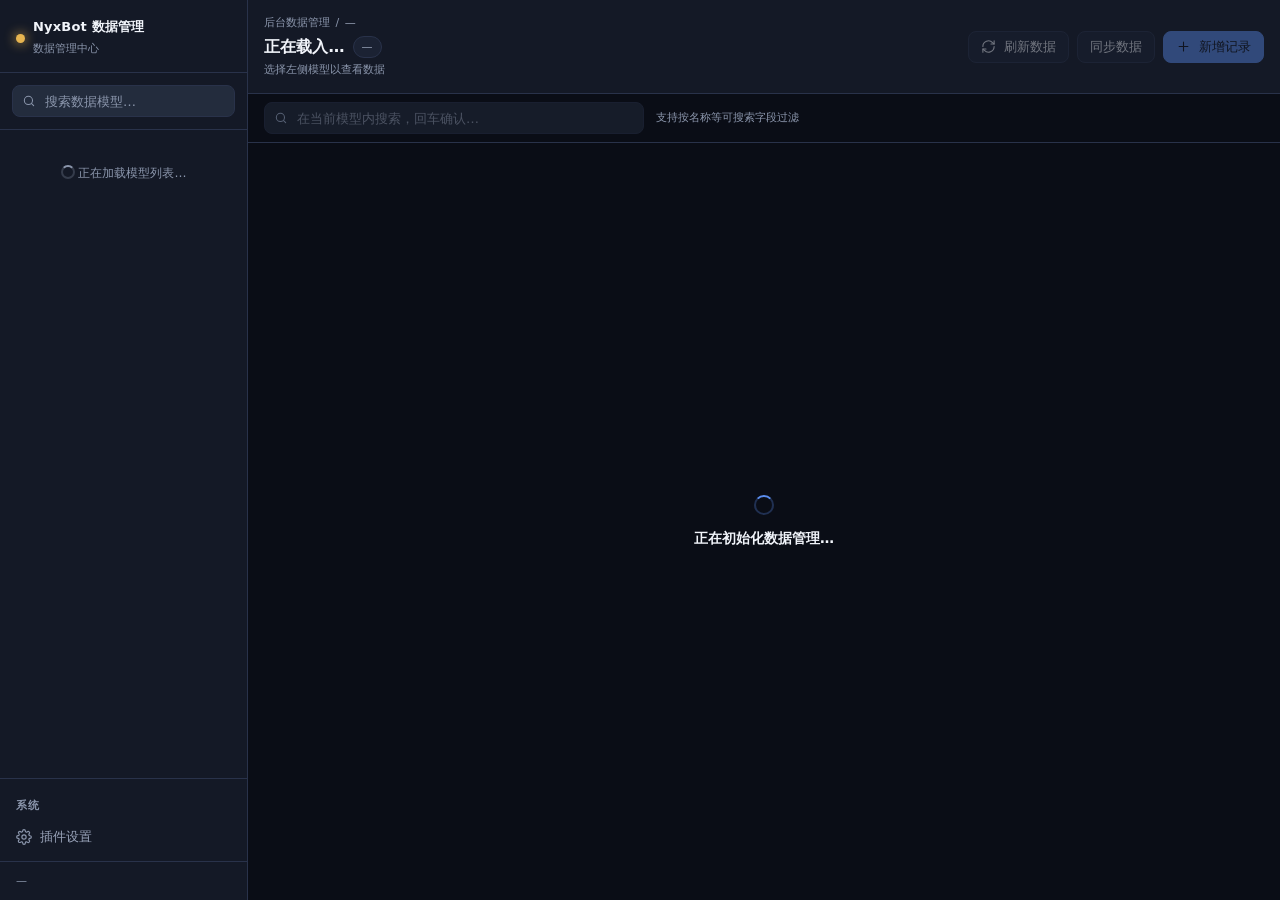
<file: pages/nyxbot-admin/index.html>
<!doctype html>
<html lang="zh-CN" data-theme="dark">
<head>
  <meta charset="utf-8" />
  <meta name="viewport" content="width=device-width, initial-scale=1.0, viewport-fit=cover" />
  <meta name="color-scheme" content="dark light" />
  <title>NyxBot 数据管理</title>
  <link rel="stylesheet" href="./style.css" />
</head>
<body>
  <!-- 图标精灵：统一 24 栅格、1.75 描边，禁止用字符当图标 -->
  <svg class="sprite" aria-hidden="true" focusable="false">
    <symbol id="i-menu" viewBox="0 0 24 24"><path d="M4 7h16M4 12h16M4 17h16"/></symbol>
    <symbol id="i-search" viewBox="0 0 24 24"><circle cx="11" cy="11" r="7"/><path d="m20 20-3.5-3.5"/></symbol>
    <symbol id="i-x" viewBox="0 0 24 24"><path d="M18 6 6 18M6 6l12 12"/></symbol>
    <symbol id="i-refresh" viewBox="0 0 24 24"><path d="M3 12a9 9 0 0 1 15.5-6.2L21 8"/><path d="M21 3v5h-5"/><path d="M21 12a9 9 0 0 1-15.5 6.2L3 16"/><path d="M3 21v-5h5"/></symbol>
    <symbol id="i-plus" viewBox="0 0 24 24"><path d="M12 5v14M5 12h14"/></symbol>
    <symbol id="i-save" viewBox="0 0 24 24"><path d="M5 12.5 9.5 17 19 7.5"/></symbol>
    <symbol id="i-gear" viewBox="0 0 24 24"><circle cx="12" cy="12" r="3.2"/><path d="M19.4 15a1.7 1.7 0 0 0 .34 1.87l.06.06a2 2 0 1 1-2.83 2.83l-.06-.06a1.7 1.7 0 0 0-1.87-.34 1.7 1.7 0 0 0-1 1.55V21a2 2 0 1 1-4 0v-.09A1.7 1.7 0 0 0 8.9 19.3a1.7 1.7 0 0 0-1.87.34l-.06.06a2 2 0 1 1-2.83-2.83l.06-.06A1.7 1.7 0 0 0 4.7 15a1.7 1.7 0 0 0-1.55-1H3a2 2 0 1 1 0-4h.09A1.7 1.7 0 0 0 4.7 8.9a1.7 1.7 0 0 0-.34-1.87l-.06-.06a2 2 0 1 1 2.83-2.83l.06.06A1.7 1.7 0 0 0 9 4.6a1.7 1.7 0 0 0 1-1.55V3a2 2 0 1 1 4 0v.09a1.7 1.7 0 0 0 1 1.55 1.7 1.7 0 0 0 1.87-.34l.06-.06a2 2 0 1 1 2.83 2.83l-.06.06A1.7 1.7 0 0 0 19.4 9v.09a1.7 1.7 0 0 0 1.55 1H21a2 2 0 1 1 0 4h-.09a1.7 1.7 0 0 0-1.51 1Z"/></symbol>
    <symbol id="i-database" viewBox="0 0 24 24"><ellipse cx="12" cy="5" rx="8" ry="3"/><path d="M4 5v6c0 1.7 3.6 3 8 3s8-1.3 8-3V5"/><path d="M4 11v6c0 1.7 3.6 3 8 3s8-1.3 8-3v-6"/></symbol>
    <symbol id="i-alert" viewBox="0 0 24 24"><path d="M12 9v4M12 17h.01"/><path d="M10.3 3.9 1.8 18a2 2 0 0 0 1.7 3h17a2 2 0 0 0 1.7-3L13.7 3.9a2 2 0 0 0-3.4 0Z"/></symbol>
    <symbol id="i-info" viewBox="0 0 24 24"><circle cx="12" cy="12" r="9"/><path d="M12 11v5M12 8h.01"/></symbol>
    <symbol id="i-chevron-left" viewBox="0 0 24 24"><path d="m15 18-6-6 6-6"/></symbol>
    <symbol id="i-chevron-right" viewBox="0 0 24 24"><path d="m9 18 6-6-6-6"/></symbol>
  </svg>

  <div class="app">
    <!-- 侧边栏：按功能模块分组折叠的模型导航 + 系统入口 -->
    <aside class="sidebar" id="sidebar" aria-label="数据模型导航">
      <header class="sidebar-head">
        <div class="sidebar-brand">
          <span class="brand-mark" aria-hidden="true"></span>
          <div class="brand-text">
            <b data-i18n="sidebar.title">NyxBot 数据管理</b>
            <span id="sidebar-subtitle">数据管理中心</span>
          </div>
          <button class="btn drawer-close" data-size="icon" data-variant="ghost" id="drawer-close" type="button" aria-label="收起模型列表" data-i18n-aria="sidebar.close">
            <svg class="ico" aria-hidden="true"><use href="#i-x"/></svg>
          </button>
        </div>
      </header>

      <div class="sidebar-search">
        <div class="input-wrap">
          <svg class="ico" aria-hidden="true"><use href="#i-search"/></svg>
          <input class="input" id="model-filter" type="search" placeholder="搜索数据模型…" autocomplete="off" aria-label="搜索数据模型" />
        </div>
      </div>

      <nav class="model-list" id="model-list" aria-label="数据模型列表">
        <div class="model-state" id="model-state">
          <span class="spinner"></span> 正在加载模型列表…
        </div>
      </nav>

      <div class="sidebar-system">
        <div class="sidebar-system-label" id="sidebar-system-label" data-i18n="sidebar.system">系统</div>
        <button class="model-item" id="settings-entry" type="button">
          <svg class="ico" aria-hidden="true"><use href="#i-gear"/></svg>
          <span class="grow" data-i18n="sidebar.settings">插件设置</span>
        </button>
      </div>

      <footer class="sidebar-foot" id="model-summary">—</footer>
    </aside>

    <div class="scrim" id="scrim" hidden></div>

    <main class="admin-main">
      <header class="admin-head">
        <button class="btn sidebar-toggle" data-size="icon" data-variant="ghost" id="sidebar-toggle" type="button" aria-label="打开模型列表" aria-expanded="false" data-i18n-aria="sidebar.open">
          <svg class="ico" aria-hidden="true"><use href="#i-menu"/></svg>
        </button>
        <div class="head-main">
          <p class="crumb"><span id="crumb-root" data-i18n="crumb.root">后台数据管理</span> <span class="crumb-sep" aria-hidden="true">/</span> <b id="crumb-model">—</b></p>
          <div class="head-line">
            <h2 id="current-model-title">正在载入…</h2>
            <span class="count" id="record-count">—</span>
          </div>
          <p class="head-meta" id="page-summary">选择左侧模型以查看数据</p>
        </div>

        <div class="head-actions" id="data-actions">
          <button class="btn" id="refresh-btn" type="button" disabled>
            <svg class="ico" aria-hidden="true"><use href="#i-refresh"/></svg>
            <span data-i18n="toolbar.refresh">刷新数据</span>
          </button>
          <button class="btn" id="sync-btn" type="button" disabled title="从数据源同步当前模型" data-i18n-title="toolbar.sync_title">
            <span data-i18n="toolbar.sync">同步数据</span>
          </button>
          <button class="btn" data-variant="primary" id="create-btn" type="button" disabled>
            <svg class="ico" aria-hidden="true"><use href="#i-plus"/></svg>
            <span data-i18n="toolbar.create">新增记录</span>
          </button>
        </div>

        <div class="head-actions" id="settings-actions" hidden>
          <button class="btn" id="config-reset" type="button">
            <span data-i18n="settings.reset">恢复默认</span>
          </button>
          <button class="btn" data-variant="primary" id="config-save" type="button" disabled>
            <svg class="ico" aria-hidden="true"><use href="#i-save"/></svg>
            <span data-i18n="settings.save">保存设置</span>
          </button>
        </div>
      </header>

      <div class="admin-toolbar" id="searchbar">
        <div class="input-wrap search">
          <svg class="ico" aria-hidden="true"><use href="#i-search"/></svg>
          <input class="input has-action" id="data-search" type="search" placeholder="在当前模型内搜索，回车确认…" autocomplete="off" aria-label="在当前模型内搜索" disabled />
          <button class="input-action" id="search-clear" type="button" hidden aria-label="清空搜索">
            <svg class="ico" aria-hidden="true"><use href="#i-x"/></svg>
          </button>
        </div>
        <span class="hint" id="search-hint">支持按名称等可搜索字段过滤</span>
      </div>

      <!-- 全局提示条：加载失败 / 需重载等 -->
      <div class="admin-notice" id="notice" data-tone="danger" hidden></div>

      <!-- 数据展示区：唯一滚动容器 -->
      <section class="data-area" id="table-container" aria-live="polite">
        <div class="state">
          <span class="spinner"></span>
          <p class="state-title">正在初始化数据管理…</p>
        </div>
      </section>

      <!-- 插件设置 -->
      <section class="settings-area" id="settings-area" hidden>
        <div class="settings-inner" id="settings-form"></div>
      </section>

      <footer class="admin-pager" id="pagination" hidden>
        <div class="pager">
          <span class="pager-summary" id="page-total"></span>
          <div class="pager-controls">
            <button class="page-btn" id="prev-page" type="button" aria-label="上一页">
              <svg class="ico" width="15" height="15" aria-hidden="true"><use href="#i-chevron-left"/></svg>
            </button>
            <div class="pager-pages" id="page-info"></div>
            <button class="page-btn" id="next-page" type="button" aria-label="下一页">
              <svg class="ico" width="15" height="15" aria-hidden="true"><use href="#i-chevron-right"/></svg>
            </button>
          </div>
        </div>
      </footer>
    </main>
  </div>

  <!-- 新增 / 编辑 -->
  <div class="overlay" id="modal-overlay" hidden>
    <div class="dialog" role="dialog" aria-modal="true" aria-labelledby="modal-title">
      <header class="dialog-head">
        <h3 id="modal-title">编辑记录</h3>
        <button class="btn" data-size="icon" data-variant="ghost" id="modal-close" type="button" aria-label="关闭">
          <svg class="ico" aria-hidden="true"><use href="#i-x"/></svg>
        </button>
      </header>
      <div class="dialog-body" id="form-fields"></div>
      <footer class="dialog-foot">
        <span class="dialog-hint" id="form-hint">带 * 的字段请按实际内容填写</span>
        <button class="btn" id="modal-cancel" type="button">取消</button>
        <button class="btn" data-variant="primary" id="modal-submit" type="button">保存</button>
      </footer>
    </div>
  </div>

  <!-- 删除 / 放弃修改确认 -->
  <div class="overlay" id="confirm-overlay" hidden>
    <div class="dialog dialog-sm" role="dialog" aria-modal="true" aria-labelledby="confirm-title">
      <header class="dialog-head">
        <h3 id="confirm-title">确认删除</h3>
        <button class="btn" data-size="icon" data-variant="ghost" id="confirm-close" type="button" aria-label="关闭">
          <svg class="ico" aria-hidden="true"><use href="#i-x"/></svg>
        </button>
      </header>
      <div class="dialog-body">
        <p class="confirm-message" id="confirm-message">确定删除这条记录吗？此操作不可撤销。</p>
        <div class="confirm-detail" id="confirm-detail"></div>
      </div>
      <footer class="dialog-foot">
        <span class="dialog-hint" id="confirm-hint"></span>
        <button class="btn" id="confirm-cancel" type="button">取消</button>
        <button class="btn" data-variant="danger" id="confirm-delete" type="button">确认删除</button>
      </footer>
    </div>
  </div>

  <div class="toast" id="toast" role="status" aria-live="polite" data-tone="info" hidden></div>

  <script type="module" src="./app.js"></script>
</body>
</html>
</file>
<file: pages/nyxbot-admin/style.css>
/* ============================================================================
   NyxBot 数据管理 — 设计令牌 / 布局 / 组件 / 响应式
   令牌与 docs/frontend-ui-guidelines.md §4 逐项对应；组件按 §6 契约。
   ============================================================================ */

/* ============================================================================
   1. 设计令牌
   ============================================================================ */
:root,
[data-theme="dark"] {
  --c-canvas: #0A0D16;
  --c-surface: #141926;
  --c-surface-2: #1B2233;
  --c-surface-3: #232C3D;
  --c-border: #29324A;
  --c-border-strong: #3B4761;
  --c-text: #F1F4FA;
  --c-text-muted: #98A2B8;
  --c-text-dim: #8B96AC;
  --c-gold: #E6B450;
  --c-blue: #5B8DEF;
  --c-green: #43D08A;
  --c-amber: #F2B84B;
  --c-red: #EF5B6B;

  --c-accent: var(--c-blue);
  --c-accent-soft: color-mix(in srgb, var(--c-blue) 14%, transparent);
  --c-success: var(--c-green);
  --c-success-soft: color-mix(in srgb, var(--c-green) 12%, transparent);
  --c-warn: var(--c-amber);
  --c-warn-soft: color-mix(in srgb, var(--c-amber) 12%, transparent);
  --c-danger: var(--c-red);
  --c-danger-soft: color-mix(in srgb, var(--c-red) 12%, transparent);
  --c-brand: var(--c-gold);
  --c-focus: var(--c-blue);
  --c-on-accent: #0B0F18;
  --c-row-hover: color-mix(in srgb, var(--c-blue) 7%, transparent);
  --c-zebra: color-mix(in srgb, var(--c-text) 3%, transparent);

  --f-2xl: 26px; --lh-2xl: 34px;
  --f-xl: 20px;  --lh-xl: 28px;
  --f-lg: 16px;  --lh-lg: 24px;
  --f-md: 14px;  --lh-md: 22px;
  --f-base: 13px; --lh-base: 20px;
  --f-sm: 12px;  --lh-sm: 18px;
  --f-xs: 11px;  --lh-xs: 16px;

  --s-1: 4px; --s-2: 8px; --s-3: 12px; --s-4: 16px;
  --s-5: 24px; --s-6: 32px; --s-7: 48px;

  --r-sm: 8px; --r-md: 14px; --r-lg: 20px; --r-pill: 999px;

  --sh-1: 0 1px 2px rgba(0, 0, 0, .24);
  --sh-2: 0 8px 24px rgba(0, 0, 0, .32);
  --sh-3: 0 24px 56px rgba(0, 0, 0, .48);

  --z-sticky: 10;
  --z-sticky-col: 11;
  --z-scrim: 30;
  --z-drawer: 40;
  --z-dialog: 50;
  --z-toast: 60;

  --d-fast: 120ms;
  --d-base: 180ms;
  --d-slow: 240ms;
  --ease: cubic-bezier(.2, .8, .2, 1);
}

[data-theme="light"] {
  --c-canvas: #E9EDF4;
  --c-surface: #FFFFFF;
  --c-surface-2: #EDF1F8;
  --c-surface-3: #E4EAF4;
  --c-border: #CFD7E4;
  --c-border-strong: #B6C2D6;
  --c-text: #12161F;
  --c-text-muted: #545E72;
  --c-text-dim: #6A7385;
  --c-gold: #8A5E10;
  --c-blue: #2458B8;
  --c-green: #187A4C;
  --c-amber: #8A5E10;
  --c-red: #B0303E;

  --c-on-accent: #FFFFFF;
  --c-zebra: color-mix(in srgb, var(--c-text) 2.5%, transparent);

  --sh-1: 0 1px 2px rgba(24, 38, 66, .08);
  --sh-2: 0 8px 24px rgba(24, 38, 66, .12);
  --sh-3: 0 24px 56px rgba(24, 38, 66, .18);
}

/* ============================================================================
   2. 基础
   ============================================================================ */
*, *::before, *::after { box-sizing: border-box; }
* { margin: 0; padding: 0; }
[hidden] { display: none !important; }
html, body { height: 100%; }
html { -webkit-text-size-adjust: 100%; }
:root, [data-theme="dark"] { color-scheme: dark; }
[data-theme="light"] { color-scheme: light; }

body {
  background: var(--c-canvas);
  color: var(--c-text);
  font-family: "Segoe UI Variable Text", "Segoe UI", "PingFang SC", "Microsoft YaHei", system-ui, -apple-system, sans-serif;
  font-size: var(--f-md);
  line-height: var(--lh-md);
  -webkit-font-smoothing: antialiased;
  text-rendering: optimizeLegibility;
  /* 一屏只有一个滚动容器：滚动交给 .data-area / .settings-area */
  overflow: hidden;
}

button { font: inherit; color: inherit; background: none; border: 0; cursor: pointer; }
button:disabled { cursor: not-allowed; }
input, select { font: inherit; color: inherit; }
input[type="search"]::-webkit-search-cancel-button { display: none; }
ul { list-style: none; }
:focus-visible { outline: 2px solid var(--c-focus); outline-offset: 2px; border-radius: 3px; }
::selection { background: color-mix(in srgb, var(--c-blue) 34%, transparent); }

* { scrollbar-width: thin; scrollbar-color: var(--c-border-strong) transparent; }
::-webkit-scrollbar { width: 9px; height: 9px; }
::-webkit-scrollbar-thumb { background: var(--c-border-strong); border-radius: var(--r-pill); }
::-webkit-scrollbar-track { background: transparent; }

.sr-only {
  position: absolute; width: 1px; height: 1px; padding: 0; margin: -1px;
  overflow: hidden; clip: rect(0 0 0 0); white-space: nowrap; border: 0;
}

/* 图标精灵：统一 24 栅格 / 1.75 描边，颜色继承文字色 */
.sprite { position: absolute; width: 0; height: 0; overflow: hidden; }
.ico {
  width: 16px; height: 16px; flex: none; display: block;
  fill: none; stroke: currentColor; stroke-width: 1.75;
  stroke-linecap: round; stroke-linejoin: round;
}
.btn .ico { width: 15px; height: 15px; }

/* ============================================================================
   3. 应用外壳
   ============================================================================ */
.app { display: flex; height: 100dvh; width: 100%; }

/* ============================================================================
   4. 侧边栏
   ============================================================================ */
.sidebar {
  width: 248px; flex: none; display: flex; flex-direction: column; min-height: 0;
  background: var(--c-surface); border-right: 1px solid var(--c-border);
  z-index: var(--z-drawer);
}

.sidebar-head { padding: var(--s-4) var(--s-4) var(--s-3); border-bottom: 1px solid var(--c-border); }
.sidebar-brand { display: flex; align-items: center; gap: var(--s-2); }
.brand-mark {
  width: 9px; height: 9px; flex: none; border-radius: 50%;
  background: var(--c-brand); box-shadow: 0 0 12px var(--c-brand);
}
.brand-text { min-width: 0; }
.brand-text b {
  display: block; font-size: var(--f-base); font-weight: 600; letter-spacing: .2px;
  overflow: hidden; text-overflow: ellipsis; white-space: nowrap;
}
.brand-text span { display: block; font-size: var(--f-xs); color: var(--c-text-dim); }

.sidebar-search { padding: var(--s-3); border-bottom: 1px solid var(--c-border); }

/* 模型列表：按功能模块分组折叠 */
.model-list { flex: 1; min-height: 0; overflow-y: auto; padding: var(--s-2); }
.model-state {
  padding: var(--s-5) var(--s-3); text-align: center;
  color: var(--c-text-dim); font-size: var(--f-sm); line-height: 1.9;
}
.model-state .btn { margin-top: var(--s-3); }

.model-group { display: flex; flex-direction: column; }
.model-group + .model-group { margin-top: 1px; }
.model-group-head {
  display: flex; align-items: center; gap: var(--s-2); width: 100%;
  height: 30px; padding: 0 var(--s-2); border-radius: var(--r-sm);
  color: var(--c-text-dim); font-size: var(--f-xs); font-weight: 600;
  letter-spacing: .07em; text-transform: uppercase; text-align: left;
  transition: background-color var(--d-fast) ease, color var(--d-fast) ease;
}
.model-group-head:hover { background: var(--c-surface-2); color: var(--c-text-muted); }
.model-group-head .chevron { width: 12px; height: 12px; transition: transform var(--d-fast) var(--ease); }
.model-group-head[aria-expanded="true"] .chevron { transform: rotate(90deg); }
/* 当前模型所在分组：收起状态下仍能定位上下文 */
.model-group-head[data-active="true"] { color: var(--c-accent); box-shadow: inset 2px 0 0 var(--c-accent); }
.model-group-name { flex: 1; min-width: 0; overflow: hidden; text-overflow: ellipsis; white-space: nowrap; }
.model-group-count {
  font-size: var(--f-xs); font-weight: 500; letter-spacing: 0;
  color: var(--c-text-dim); font-variant-numeric: tabular-nums;
}
.model-group-head[data-active="true"] .model-group-count { color: var(--c-accent); }
/* 子项与分组标题的文字左对齐（标题 = 内边距 8 + 箭头 12 + 间距 8） */
.model-group-body {
  display: flex; flex-direction: column; gap: 1px;
  padding: var(--s-1) 0 var(--s-2) calc(var(--s-2) + 12px);
}

.model-item {
  display: flex; align-items: center; gap: var(--s-2); width: 100%;
  height: 32px; padding: 0 var(--s-2); border-radius: var(--r-sm);
  color: var(--c-text-muted); font-size: var(--f-base); text-align: left;
  transition: background-color var(--d-fast) ease, color var(--d-fast) ease;
}
.model-item:hover { background: var(--c-surface-2); color: var(--c-text); }
.model-item[aria-current="true"] {
  background: var(--c-accent-soft); color: var(--c-accent);
  font-weight: 500; box-shadow: inset 2px 0 0 var(--c-accent);
}
.model-item .grow { flex: 1; min-width: 0; overflow: hidden; text-overflow: ellipsis; white-space: nowrap; }
.sync-mark { flex: none; display: flex; color: var(--c-success); }
.sync-mark .ico { width: 13px; height: 13px; }

.sidebar-system { flex: none; padding: var(--s-2); border-top: 1px solid var(--c-border); }
.sidebar-system-label {
  padding: var(--s-2) var(--s-2) var(--s-1);
  font-size: var(--f-xs); font-weight: 600; letter-spacing: .07em;
  text-transform: uppercase; color: var(--c-text-dim);
}
.sidebar-system .model-item { width: 100%; }
.sidebar-system .model-item .ico { color: var(--c-text-dim); }
.sidebar-system .model-item[aria-current="true"] .ico { color: var(--c-accent); }

.sidebar-foot {
  flex: none; padding: var(--s-2) var(--s-4); border-top: 1px solid var(--c-border);
  font-size: var(--f-xs); color: var(--c-text-dim);
}

.btn.drawer-close { display: none; margin-left: auto; }
.scrim {
  position: fixed; inset: 0; z-index: var(--z-scrim);
  background: color-mix(in srgb, #04070E 56%, transparent);
}
[data-theme="light"] .scrim { background: color-mix(in srgb, #0C1524 42%, transparent); }

/* ============================================================================
   5. 主内容
   ============================================================================ */
.admin-main { flex: 1; min-width: 0; display: flex; flex-direction: column; min-height: 0; }

.admin-head {
  flex: none; display: flex; align-items: center; gap: var(--s-4);
  padding: var(--s-3) var(--s-4);
  border-bottom: 1px solid var(--c-border); background: var(--c-surface);
}
.head-main { flex: 1; min-width: 0; }
.crumb { font-size: var(--f-xs); color: var(--c-text-dim); }
.crumb-sep { margin: 0 2px; }
.crumb b { color: var(--c-text-muted); font-weight: 500; }
.head-line { display: flex; align-items: center; gap: var(--s-2); margin-top: 2px; }
.head-line h2 {
  font-size: var(--f-lg); font-weight: 600; letter-spacing: .1px;
  overflow: hidden; text-overflow: ellipsis; white-space: nowrap;
}
.head-meta { font-size: var(--f-xs); color: var(--c-text-dim); margin-top: 1px; font-variant-numeric: tabular-nums; }
.head-actions { flex: none; display: flex; gap: var(--s-2); flex-wrap: wrap; justify-content: flex-end; }

.admin-toolbar {
  flex: none; display: flex; align-items: center; gap: var(--s-3);
  padding: var(--s-2) var(--s-4);
  border-bottom: 1px solid var(--c-border); background: var(--c-canvas);
}
.admin-toolbar .search { flex: 1; max-width: 380px; }
.admin-toolbar .hint { font-size: var(--f-xs); color: var(--c-text-dim); }

.admin-notice {
  flex: none; display: flex; align-items: center; gap: var(--s-2);
  padding: var(--s-2) var(--s-4); font-size: var(--f-sm);
  border-bottom: 1px solid var(--c-border);
}
.admin-notice .ico { width: 14px; height: 14px; }
.admin-notice[data-tone="danger"] { color: var(--c-danger); background: var(--c-danger-soft); }
.admin-notice[data-tone="warn"] { color: var(--c-warn); background: var(--c-warn-soft); }
.admin-notice[data-tone="info"] { color: var(--c-accent); background: var(--c-accent-soft); }

.data-area { flex: 1; min-height: 0; overflow: auto; }
.data-area > .state { min-height: 100%; }
.data-area table { min-width: 100%; }

.admin-pager {
  flex: none; padding: var(--s-2) var(--s-4);
  border-top: 1px solid var(--c-border); background: var(--c-surface);
}

/* ============================================================================
   6. 基础组件
   ============================================================================ */
.btn {
  display: inline-flex; align-items: center; justify-content: center; gap: var(--s-2);
  height: 32px; padding: 0 var(--s-3);
  border: 1px solid var(--c-border); border-radius: var(--r-sm);
  background: var(--c-surface-2); color: var(--c-text);
  font-size: var(--f-base); font-weight: 500; white-space: nowrap;
  transition: background-color var(--d-fast) ease, border-color var(--d-fast) ease, color var(--d-fast) ease;
}
.btn:hover:not(:disabled) { background: var(--c-surface-3); border-color: var(--c-border-strong); }
.btn:active:not(:disabled) { transform: translateY(.5px); }
.btn[data-variant="primary"] { background: var(--c-accent); border-color: var(--c-accent); color: var(--c-on-accent); }
.btn[data-variant="primary"]:hover:not(:disabled) {
  background: color-mix(in srgb, var(--c-accent) 88%, var(--c-text)); border-color: transparent;
}
.btn[data-variant="ghost"] { background: transparent; border-color: transparent; color: var(--c-text-muted); }
.btn[data-variant="ghost"]:hover:not(:disabled) { background: var(--c-surface-2); color: var(--c-text); border-color: transparent; }
.btn[data-variant="danger"] { background: var(--c-danger); border-color: var(--c-danger); color: var(--c-on-accent); }
.btn[data-variant="danger"]:hover:not(:disabled) { filter: brightness(1.06); }
.btn[data-size="sm"] { height: 28px; padding: 0 var(--s-2); font-size: var(--f-sm); }
.btn[data-size="icon"] { width: 32px; padding: 0; }
.btn:disabled { opacity: .42; cursor: not-allowed; }
.btn.is-loading { pointer-events: none; }

.btn.sidebar-toggle { display: none; flex: none; }

.spinner {
  width: 14px; height: 14px; flex: none; display: inline-block;
  border: 2px solid color-mix(in srgb, currentColor 28%, transparent);
  border-top-color: currentColor; border-radius: 50%;
  animation: spin .7s linear infinite;
  vertical-align: -2px;
}
@keyframes spin { to { transform: rotate(360deg); } }
.btn .spinner { width: 13px; height: 13px; }

.badge {
  display: inline-flex; align-items: center; gap: var(--s-1);
  height: 22px; padding: 0 var(--s-2);
  border: 1px solid var(--c-border); border-radius: var(--r-pill);
  background: var(--c-surface-2); color: var(--c-text-muted);
  font-size: var(--f-xs); font-weight: 500; white-space: nowrap;
}
.badge[data-tone="success"] { color: var(--c-success); background: var(--c-success-soft); border-color: color-mix(in srgb, var(--c-success) 38%, transparent); }
.badge[data-tone="warn"] { color: var(--c-warn); background: var(--c-warn-soft); border-color: color-mix(in srgb, var(--c-warn) 38%, transparent); }
.badge[data-tone="danger"] { color: var(--c-danger); background: var(--c-danger-soft); border-color: color-mix(in srgb, var(--c-danger) 38%, transparent); }
.badge[data-tone="info"] { color: var(--c-accent); background: var(--c-accent-soft); border-color: color-mix(in srgb, var(--c-accent) 38%, transparent); }

.count {
  display: inline-flex; align-items: center; height: 22px; padding: 0 var(--s-2);
  border: 1px solid var(--c-border); border-radius: var(--r-pill);
  background: var(--c-surface-2); color: var(--c-text-muted);
  font-size: var(--f-xs); font-variant-numeric: tabular-nums; white-space: nowrap;
}

/* 输入 */
.input {
  width: 100%; height: 32px; padding: 0 var(--s-3);
  border: 1px solid var(--c-border); border-radius: var(--r-sm);
  background: var(--c-surface-3); color: var(--c-text);
  font-size: var(--f-base); outline: none;
  transition: border-color var(--d-fast) ease, box-shadow var(--d-fast) ease, background-color var(--d-fast) ease;
}
.input::placeholder { color: var(--c-text-dim); }
.input:hover:not(:disabled) { border-color: var(--c-border-strong); }
.input:focus { border-color: var(--c-accent); box-shadow: 0 0 0 3px var(--c-accent-soft); }
.input:disabled { opacity: .5; cursor: not-allowed; }
.input[readonly] { background: var(--c-surface-2); color: var(--c-text-muted); }

.input-wrap { position: relative; display: flex; align-items: center; }
.input-wrap > .ico { position: absolute; left: 10px; width: 14px; height: 14px; color: var(--c-text-dim); pointer-events: none; }
.input-wrap .input { padding-left: 32px; }
.input-wrap .input.has-action { padding-right: 32px; }
.input-action {
  position: absolute; right: 4px; width: 24px; height: 24px;
  display: grid; place-items: center; border-radius: 6px; color: var(--c-text-dim);
}
.input-action .ico { width: 14px; height: 14px; }
.input-action:hover { background: var(--c-surface-2); color: var(--c-text); }

/* 字段 */
.field { display: flex; flex-direction: column; gap: var(--s-1); min-width: 0; }
.field-label { font-size: var(--f-sm); font-weight: 500; color: var(--c-text-muted); }
.field-label small { font-weight: 400; color: var(--c-text-dim); margin-left: var(--s-1); }
.field-help { font-size: var(--f-sm); color: var(--c-text-dim); }
.field[data-invalid="true"] .input { border-color: var(--c-danger); }

/* 表格 */
table { width: 100%; border-collapse: separate; border-spacing: 0; font-size: var(--f-base); }
thead th {
  position: sticky; top: 0; z-index: var(--z-sticky);
  height: 36px; padding: 0 var(--s-3);
  background: var(--c-surface); color: var(--c-text-muted);
  font-size: var(--f-xs); font-weight: 600; letter-spacing: .06em; text-transform: uppercase;
  text-align: left; white-space: nowrap;
  border-bottom: 1px solid var(--c-border);
}
tbody td {
  height: 40px; padding: 0 var(--s-3);
  border-bottom: 1px solid color-mix(in srgb, var(--c-border) 66%, transparent);
  white-space: nowrap; overflow: hidden; text-overflow: ellipsis;
  max-width: 360px;
}
tbody tr:last-child td { border-bottom: 0; }
tbody tr:nth-child(even) td { background: var(--c-zebra); }
tbody tr:hover td { background: var(--c-row-hover); }
td.is-null { color: var(--c-text-dim); }
td.col-id { color: var(--c-text-muted); font-variant-numeric: tabular-nums; }

/* 填充列：吃掉剩余宽度，让数据列按内容收紧、操作列贴右 */
th.col-fill, td.col-fill { width: 100%; padding: 0; }
th.col-actions, td.col-actions {
  position: sticky; right: 0; z-index: var(--z-sticky-col);
  background: var(--c-surface); border-left: 1px solid var(--c-border);
  text-align: right; padding-right: var(--s-2);
}
tbody tr:nth-child(even) td.col-actions { background: color-mix(in srgb, var(--c-surface) 96%, var(--c-text)); }
tbody tr:hover td.col-actions { background: color-mix(in srgb, var(--c-surface-3) 60%, var(--c-surface)); }

.row-btn {
  height: 26px; padding: 0 var(--s-2); margin-left: var(--s-1);
  border: 1px solid var(--c-border); border-radius: 6px;
  background: var(--c-surface-2); color: var(--c-text-muted);
  font-size: var(--f-sm);
  transition: background-color var(--d-fast) ease, border-color var(--d-fast) ease, color var(--d-fast) ease;
}
.row-btn:hover { color: var(--c-accent); border-color: var(--c-accent); background: var(--c-accent-soft); }
.row-btn[data-tone="danger"]:hover { color: var(--c-danger); border-color: var(--c-danger); background: var(--c-danger-soft); }

/* 分页 */
.pager { display: flex; align-items: center; justify-content: space-between; gap: var(--s-3); flex-wrap: wrap; }
.pager-summary { font-size: var(--f-sm); color: var(--c-text-dim); font-variant-numeric: tabular-nums; }
.pager-controls { display: flex; align-items: center; gap: 3px; }
.pager-pages { display: flex; align-items: center; gap: 3px; }
.page-btn {
  min-width: 30px; height: 28px; padding: 0 var(--s-1);
  border: 1px solid transparent; border-radius: 6px;
  color: var(--c-text-muted); font-size: var(--f-sm); font-variant-numeric: tabular-nums;
  display: inline-flex; align-items: center; justify-content: center;
}
.page-btn:hover:not(:disabled):not([aria-current]) { background: var(--c-surface-2); color: var(--c-text); }
.page-btn[aria-current="page"] { background: var(--c-accent); color: var(--c-on-accent); font-weight: 600; }
.page-btn:disabled { opacity: .38; cursor: not-allowed; }
.page-gap { padding: 0 2px; color: var(--c-text-dim); font-size: var(--f-sm); }

/* 状态四态 */
.state {
  display: flex; flex-direction: column; align-items: center; justify-content: center;
  gap: var(--s-2); padding: var(--s-6) var(--s-5); text-align: center; min-height: 220px;
}
.state-icon {
  width: 44px; height: 44px; display: grid; place-items: center;
  border-radius: var(--r-md); background: var(--c-surface-2); color: var(--c-text-dim);
  margin-bottom: var(--s-1);
}
.state-icon .ico { width: 20px; height: 20px; }
.state-icon[data-tone="danger"] { background: var(--c-danger-soft); color: var(--c-danger); }
.state-icon[data-tone="accent"] { background: var(--c-accent-soft); color: var(--c-accent); }
.state-title { font-size: var(--f-md); font-weight: 600; }
.state-desc { font-size: var(--f-sm); color: var(--c-text-dim); max-width: 44ch; line-height: 1.75; word-break: break-word; }
.state-actions { display: flex; gap: var(--s-2); margin-top: var(--s-2); flex-wrap: wrap; justify-content: center; }
.state .spinner { width: 20px; height: 20px; color: var(--c-accent); margin-bottom: var(--s-1); }

/* 对话框 */
.overlay {
  position: fixed; inset: 0; z-index: var(--z-dialog);
  display: grid; place-items: center; padding: var(--s-4);
  background: color-mix(in srgb, #04070E 68%, transparent);
  animation: fade var(--d-fast) ease;
}
[data-theme="light"] .overlay { background: color-mix(in srgb, #0C1524 42%, transparent); }
.dialog {
  width: min(600px, 100%); max-height: min(86dvh, 780px);
  display: flex; flex-direction: column;
  background: var(--c-surface); border: 1px solid var(--c-border);
  border-radius: var(--r-lg); box-shadow: var(--sh-3); overflow: hidden;
  animation: pop var(--d-base) var(--ease);
}
.dialog-sm { width: min(440px, 100%); }
.dialog-head {
  flex: none; display: flex; align-items: center; justify-content: space-between; gap: var(--s-3);
  padding: var(--s-4) var(--s-5); border-bottom: 1px solid var(--c-border);
}
.dialog-head h3 { font-size: var(--f-lg); font-weight: 600; }
.dialog-body { flex: 1; min-height: 0; overflow-y: auto; padding: var(--s-5); }
.dialog-foot {
  flex: none; display: flex; align-items: center; justify-content: flex-end; gap: var(--s-2);
  padding: var(--s-3) var(--s-5); border-top: 1px solid var(--c-border);
  background: color-mix(in srgb, var(--c-surface-2) 50%, var(--c-surface));
}
.dialog-hint { flex: 1; font-size: var(--f-sm); color: var(--c-text-dim); }
.confirm-message { font-size: var(--f-md); color: var(--c-text); }
.confirm-detail {
  margin-top: var(--s-3); padding: var(--s-3); border: 1px solid var(--c-border);
  border-radius: var(--r-sm); background: var(--c-surface-2);
  font-size: var(--f-sm); color: var(--c-text-muted); line-height: 1.9; word-break: break-all;
}
@keyframes fade { from { opacity: 0; } }
@keyframes pop { from { opacity: 0; transform: translateY(8px) scale(.99); } }

/* 表单（新增 / 编辑） */
.form-note { font-size: var(--f-sm); color: var(--c-text-dim); margin-bottom: var(--s-4); }
.field-grid { display: grid; grid-template-columns: repeat(2, minmax(0, 1fr)); gap: var(--s-3) var(--s-4); }
.field-grid .field.wide { grid-column: 1 / -1; }

/* Toast */
.toast {
  position: fixed; left: 50%; bottom: calc(var(--s-5) + env(safe-area-inset-bottom, 0px));
  transform: translateX(-50%); z-index: var(--z-toast);
  display: flex; align-items: center; gap: var(--s-2);
  max-width: min(520px, 92vw);
  padding: 9px var(--s-3); border-radius: var(--r-sm);
  border: 1px solid var(--c-border); background: var(--c-surface-2);
  box-shadow: var(--sh-2); font-size: var(--f-base);
  animation: toast-in var(--d-base) var(--ease);
}
.toast[data-tone="success"] { border-color: color-mix(in srgb, var(--c-success) 46%, transparent); color: var(--c-success); background: color-mix(in srgb, var(--c-success-soft) 70%, var(--c-surface)); }
.toast[data-tone="danger"] { border-color: color-mix(in srgb, var(--c-danger) 46%, transparent); color: var(--c-danger); background: color-mix(in srgb, var(--c-danger-soft) 70%, var(--c-surface)); }
.toast[data-tone="info"] { border-color: color-mix(in srgb, var(--c-accent) 46%, transparent); color: var(--c-accent); background: color-mix(in srgb, var(--c-accent-soft) 70%, var(--c-surface)); }
.toast[data-tone="warn"] { border-color: color-mix(in srgb, var(--c-warn) 46%, transparent); color: var(--c-warn); background: color-mix(in srgb, var(--c-warn-soft) 70%, var(--c-surface)); }
@keyframes toast-in { from { opacity: 0; transform: translate(-50%, 8px); } to { opacity: 1; transform: translate(-50%, 0); } }

/* ============================================================================
   7. 插件设置
   ============================================================================ */
.settings-area { flex: 1; min-height: 0; overflow: auto; }
.settings-inner {
  max-width: 880px; margin: 0 auto; padding: var(--s-5) var(--s-4) var(--s-7);
  display: flex; flex-direction: column; gap: var(--s-4);
}

.settings-group {
  border: 1px solid var(--c-border); border-radius: var(--r-md);
  background: var(--c-surface); overflow: hidden;
}
.settings-group-head {
  padding: var(--s-3) var(--s-4); border-bottom: 1px solid var(--c-border);
  background: color-mix(in srgb, var(--c-surface-2) 55%, var(--c-surface));
}
.settings-group-head h3 { font-size: var(--f-base); font-weight: 600; letter-spacing: .2px; }

.settings-row {
  display: grid; grid-template-columns: minmax(0, 1fr) minmax(200px, 300px);
  gap: var(--s-4); padding: var(--s-4); border-top: 1px solid var(--c-border);
}
.settings-group-head + .settings-row { border-top: 0; }
.settings-row.has-error { background: color-mix(in srgb, var(--c-danger) 5%, transparent); }
.settings-label label {
  display: flex; align-items: center; gap: var(--s-2);
  font-size: var(--f-base); font-weight: 600; color: var(--c-text);
}
.settings-hint { font-size: var(--f-sm); color: var(--c-text-dim); line-height: 1.75; margin-top: var(--s-1); }
.settings-error {
  display: flex; align-items: center; gap: var(--s-1);
  margin-top: var(--s-2); font-size: var(--f-sm); color: var(--c-danger);
}
.settings-error .ico { width: 13px; height: 13px; }

.settings-control { display: flex; flex-direction: column; gap: var(--s-1); justify-content: center; }
.settings-control .input { width: 100%; height: 32px; }
.settings-control .input[type="number"] { font-variant-numeric: tabular-nums; }
.settings-foot { display: flex; align-items: center; justify-content: space-between; gap: var(--s-2); min-height: 18px; }
.settings-default { font-size: var(--f-xs); color: var(--c-text-dim); }
.settings-default button {
  border: 0; background: none; padding: 0 2px; margin-left: var(--s-2);
  font-size: var(--f-xs); color: var(--c-accent);
}
.settings-default button:hover { text-decoration: underline; }

/* 开关：仅用于立即生效的二态配置 */
.switch {
  position: relative; width: 40px; height: 22px; flex: none; padding: 0;
  border-radius: var(--r-pill); border: 1px solid var(--c-border); background: var(--c-surface-3);
  transition: background-color var(--d-fast) ease, border-color var(--d-fast) ease;
}
.switch::after {
  content: ""; position: absolute; top: 2px; left: 2px; width: 16px; height: 16px;
  border-radius: 50%; background: var(--c-text-muted);
  transition: transform 160ms var(--ease), background-color 160ms ease;
}
.switch[aria-checked="true"] { background: var(--c-accent); border-color: var(--c-accent); }
.switch[aria-checked="true"]::after { transform: translateX(18px); background: #fff; }

/* 单选按钮组 */
.choice-group { display: flex; flex-wrap: wrap; gap: var(--s-1); }
.choice { position: relative; display: inline-flex; }
.choice input { position: absolute; inset: 0; margin: 0; opacity: 0; cursor: pointer; }
.choice span {
  display: inline-flex; align-items: center; height: 30px; padding: 0 var(--s-3);
  border: 1px solid var(--c-border); border-radius: var(--r-sm);
  background: var(--c-surface-2); color: var(--c-text-muted); font-size: var(--f-sm); white-space: nowrap;
}
.choice input:checked + span {
  border-color: var(--c-accent); background: var(--c-accent-soft);
  color: var(--c-accent); font-weight: 600;
}
.choice input:focus-visible + span { outline: 2px solid var(--c-focus); outline-offset: 2px; }

/* ============================================================================
   8. 响应式
   ============================================================================ */
@media (max-width: 960px) {
  .sidebar {
    position: fixed; top: 0; bottom: 0; left: 0; width: 272px;
    transform: translateX(-100%); transition: transform var(--d-slow) var(--ease);
    box-shadow: var(--sh-2);
  }
  .sidebar.is-open { transform: translateX(0); }
  .btn.sidebar-toggle { display: inline-flex; }
  .btn.drawer-close { display: inline-flex; }
  .admin-head { padding: var(--s-3); gap: var(--s-3); }
  .admin-toolbar { padding: var(--s-2) var(--s-3); }
  .admin-toolbar .hint { display: none; }
  .admin-notice { padding: var(--s-2) var(--s-3); }
  .admin-pager { padding: var(--s-2) var(--s-3); }
  .settings-inner { padding: var(--s-4) var(--s-3) var(--s-6); }
}

@media (max-width: 860px) {
  .settings-row { grid-template-columns: 1fr; gap: var(--s-2); }
}

@media (max-width: 640px) {
  .admin-head { flex-wrap: wrap; }
  .head-main { flex: 1 1 calc(100% - 40px); }
  .head-actions { flex: 1 1 100%; justify-content: flex-start; }
  .head-actions .btn { flex: 1; min-width: 0; }
  .field-grid { grid-template-columns: 1fr; }
  .dialog-foot { flex-wrap: wrap; }
  .dialog-hint { flex: 1 1 100%; }
  .overlay { padding: var(--s-2); }
  .data-area table { min-width: 660px; }
  .toast { bottom: calc(var(--s-4) + env(safe-area-inset-bottom, 0px)); }
}

@media (prefers-reduced-motion: reduce) {
  *, *::before, *::after {
    animation-duration: .01ms !important;
    animation-iteration-count: 1 !important;
    transition-duration: .01ms !important;
  }
  .btn:active:not(:disabled) { transform: none; }
}
</file>
